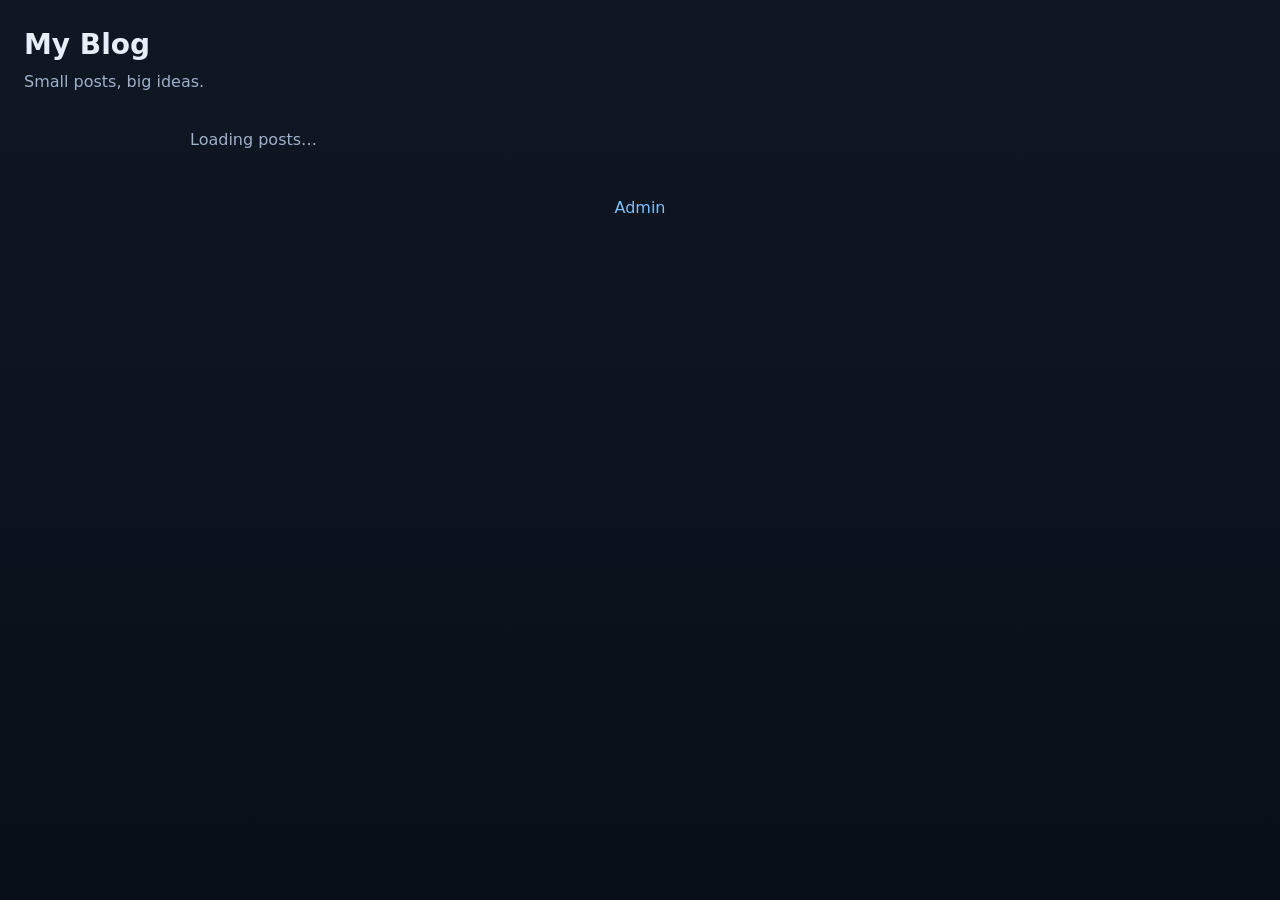
<file: index.html>
<!doctype html>
<html lang="en">
<head>
  <meta charset="utf-8" />
  <meta name="viewport" content="width=device-width,initial-scale=1" />
  <title>Simple Cloudflare Pages Blog</title>
  <link rel="stylesheet" href="/style.css">
</head>
<body>
  <header>
    <h1>My Blog</h1>
    <p class="subtitle">Small posts, big ideas.</p>
  </header>

  <main>
    <section id="posts">
      <p class="loading">Loading posts…</p>
    </section>
  </main>

  <footer>
    <a href="#" id="admin-link">Admin</a>
  </footer>

  <script type="module" src="/scripts/index.js"></script>
</body>
</html>
</file>
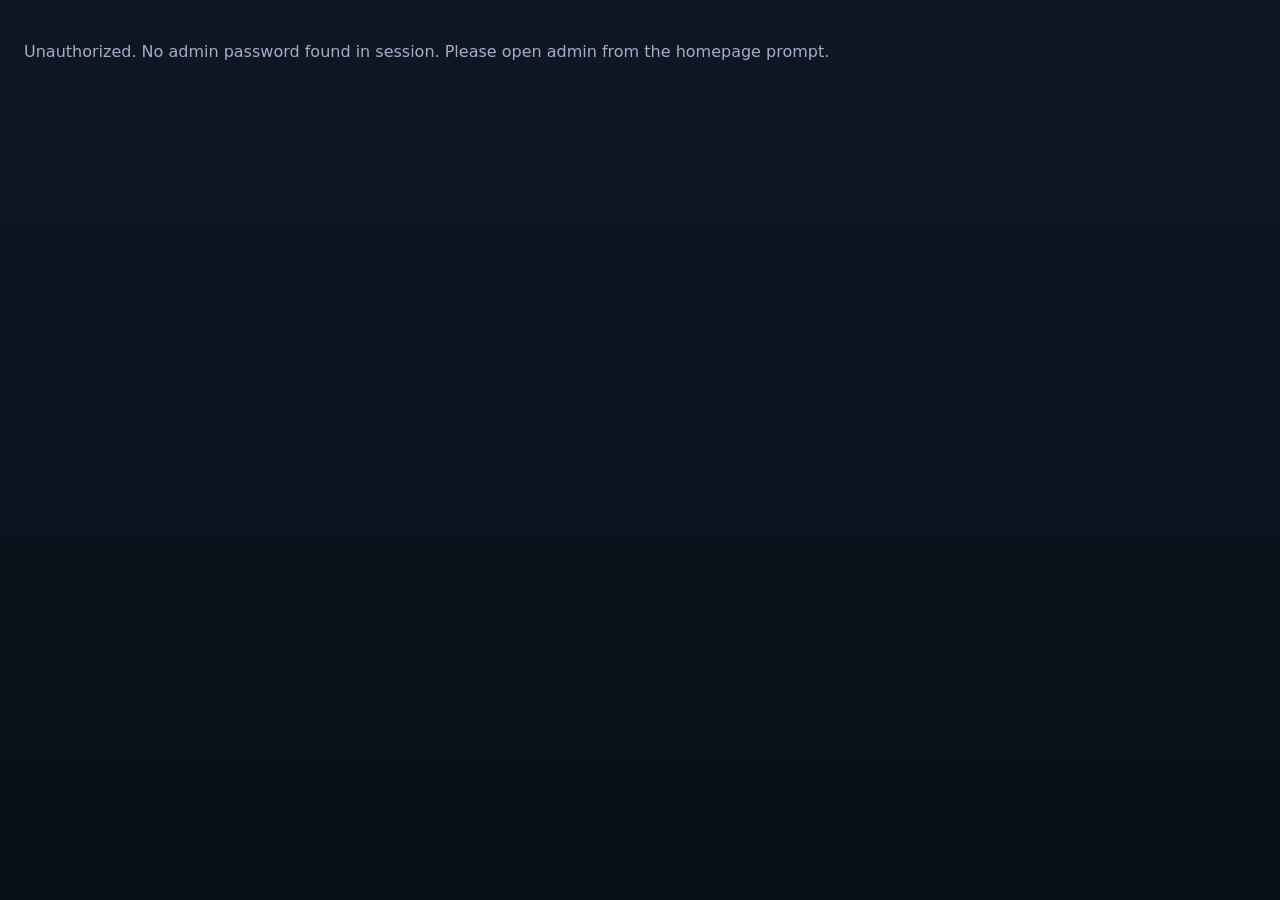
<file: admin.html>
<!doctype html>
<html lang="en">
<head>
  <meta charset="utf-8" />
  <meta name="viewport" content="width=device-width,initial-scale=1" />
  <title>Admin — Blog</title>
  <link rel="stylesheet" href="/style.css">
</head>
<body>
  <header>
    <h1>Admin Panel</h1>
    <p class="muted">Create, edit, delete posts.</p>
  </header>

  <main>
    <section id="admin-controls">
      <h2>Create New Post</h2>
      <form id="create-form">
        <label>Title<br><input name="title" required /></label><br>
        <label>Slug (optional)<br><input name="slug" /></label><br>
        <label>Excerpt<br><input name="excerpt" /></label><br>
        <label>Content (Markdown/HTML)<br><textarea name="content" rows="8" required></textarea></label><br>
        <button type="submit">Create</button>
      </form>

      <hr>

      <h2>Existing Posts</h2>
      <div id="posts-list">
        <p class="loading">Loading…</p>
      </div>
    </section>
  </main>

  <script type="module" src="/scripts/admin.js"></script>
</body>
</html>
</file>
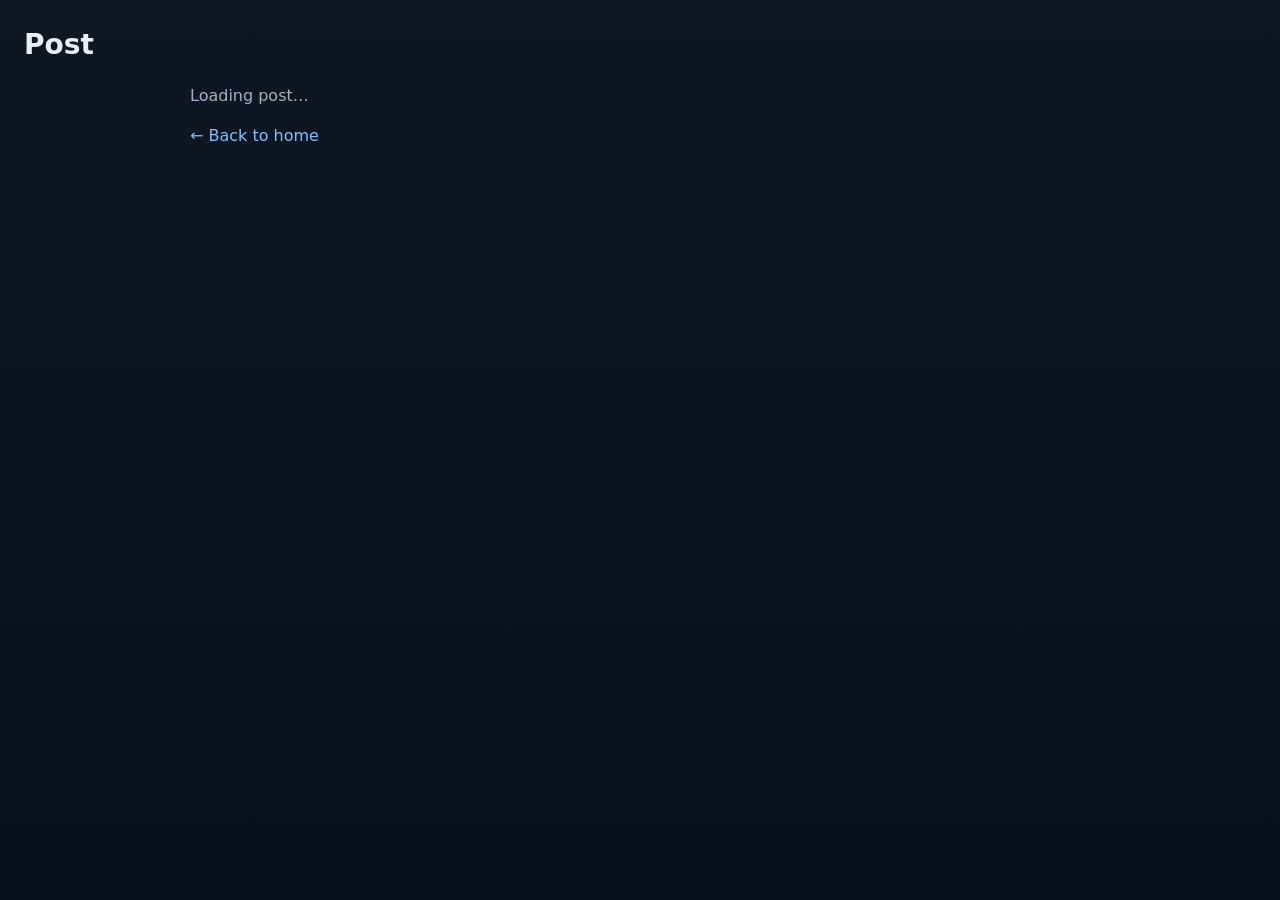
<file: blog.html>
<!doctype html>
<html lang="en">
<head>
  <meta charset="utf-8" />
  <meta name="viewport" content="width=device-width,initial-scale=1" />
  <title>Blog Post</title>
  <link rel="stylesheet" href="/style.css">
</head>
<body>
  <header>
    <h1 id="post-title">Post</h1>
    <p id="post-date" class="muted"></p>
  </header>

  <main>
    <article id="post-content">
      <p class="loading">Loading post…</p>
    </article>
    <p><a href="/">← Back to home</a></p>
  </main>

  <script type="module" src="/scripts/blog.js"></script>
</body>
</html>
</file>
<file: style.css>
:root{
  --bg:#0f1724;
  --card:#0b1220;
  --text:#e6eef8;
  --muted:#9fb0c9;
  --accent:#7cc0ff;
  --glass: rgba(255,255,255,0.02);
}

*{box-sizing:border-box}
html,body{height:100%}
body{
  margin:0;
  font-family:Inter, ui-sans-serif, system-ui, -apple-system, "Segoe UI", Roboto, "Helvetica Neue", Arial;
  background:linear-gradient(180deg,var(--bg) 0%, #071018 100%);
  color:var(--text);
  padding:24px;
  line-height:1.5;
}

header{margin-bottom:18px}
h1{margin:0;font-size:28px}
.subtitle{margin:4px 0;color:var(--muted)}
.muted{color:var(--muted)}

main{max-width:900px;margin:0 auto}

#posts{display:grid;gap:12px}
.post{
  background:var(--card);
  padding:14px;
  border-radius:10px;
  box-shadow: 0 4px 10px rgba(2,6,23,0.6);
}
.post h3{margin:0}
.post p.excerpt{color:var(--muted);margin:6px 0}

.loading{color:var(--muted)}
footer{text-align:center;margin-top:28px}
a{color:var(--accent);text-decoration:none}
a:hover{text-decoration:underline}

form label{display:block;margin:8px 0}
input[type="text"], textarea, input {
  width:100%;
  padding:8px;
  border-radius:6px;
  border:1px solid rgba(255,255,255,0.06);
  background:var(--glass);
  color:var(--text);
}
button{
  background:var(--accent);
  color:#042029;
  padding:8px 12px;
  border-radius:8px;
  border:0;
  cursor:pointer;
  font-weight:600;
}
button:hover{filter:brightness(.95)}
</file>
